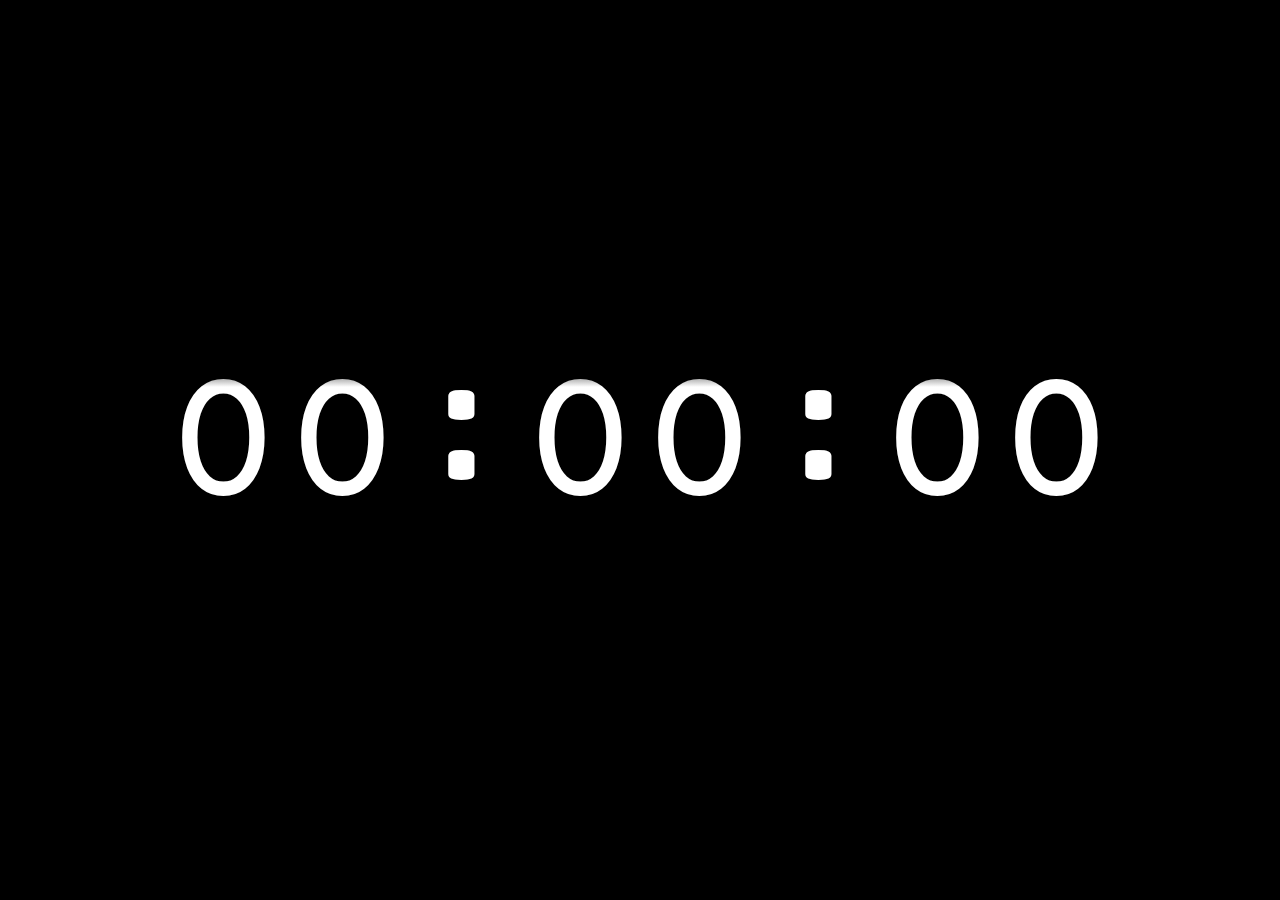
<file: clock/index.html>
<!DOCTYPE html>
<html lang="en">

<head>
  <meta charset="UTF-8">
  <meta name="viewport" content="width=device-width, initial-scale=1.0" />
  <title>Desk Clock</title>
  <link rel="stylesheet" href="./style.css">

</head>

<body>
  <div class="clock">
    <div class="hours">
      <div class="first">
        <div class="number">0</div>
      </div>
      <div class="second">
        <div class="number">0</div>
      </div>
    </div>
    <div class="tick">:</div>
    <div class="minutes">
      <div class="first">
        <div class="number">0</div>
      </div>
      <div class="second">
        <div class="number">0</div>
      </div>
    </div>
    <div class="tick">:</div>
    <div class="seconds">
      <div class="first">
        <div class="number">0</div>
      </div>
      <div class="second infinite">
        <div class="number">0</div>
      </div>
    </div>
  </div>
  <script src="./script.js"></script>

</body>

</html>
</file>
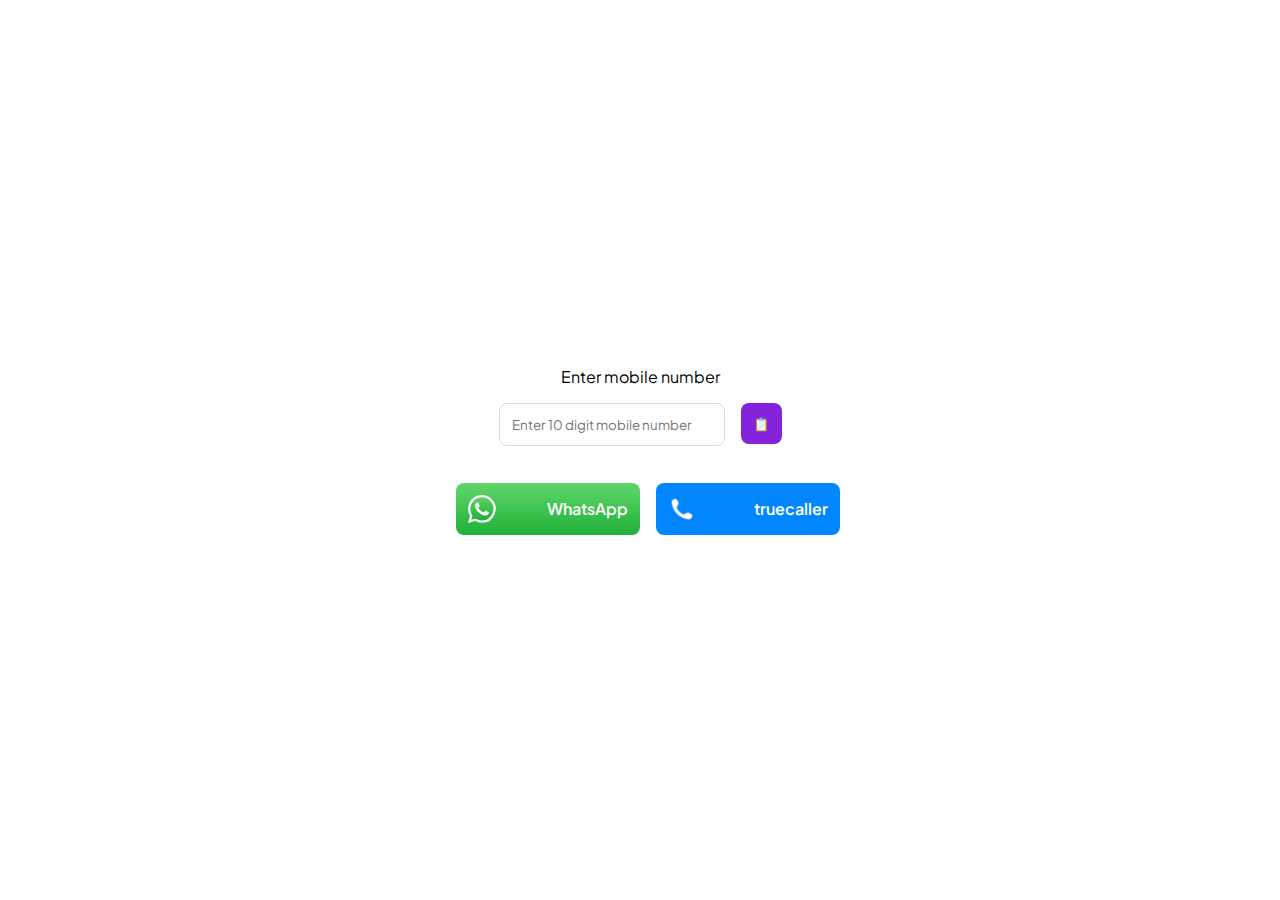
<file: tools/index.html>
<!DOCTYPE html>
<html lang="en">
<head>
  <meta charset="UTF-8">
  <meta name="viewport" content="width=device-width, initial-scale=1.0" />
  <meta name="author" content="Pankan">
  <title>Tools</title>
  <link rel="stylesheet" href="./style.css">
</head>
<body>
  <div class="d-flex">
    Enter mobile number
  </div>
<div class="d-flex">
  <input type="tel" id="input" placeholder="Enter 10 digit mobile number" inputmode="numeric" pattern="[0-9]{10}">
  <button class="btn" id="paste-btn">📋</button>
</div>
<br>
<div class="d-flex" id="button-container">
  <a href="" id="wa-link" target="_blank" class="disabled">
    <div class="btn logo-btn whatsapp-btn">
      <svg class="logo" id="Layer_1" data-name="Layer 1" xmlns="http://www.w3.org/2000/svg" xmlns:xlink="http://www.w3.org/1999/xlink" viewBox="0 0 36.28 36.67">
        <defs>
          <linearGradient id="linear-gradient" x1="-644.55" y1="392.72" x2="-644.55" y2="393.72" gradientTransform="matrix(35.03, 0, 0, -35.4, 22597.55, 13937.17)" gradientUnits="userSpaceOnUse">
            <stop offset="0" stop-color="#20b038" />
            <stop offset="1" stop-color="#60d66a" />
          </linearGradient>
          <linearGradient id="linear-gradient-2" x1="-645.2" y1="393.07" x2="-645.2" y2="394.07" gradientTransform="matrix(36.28, 0, 0, -36.67, 23426.19, 14452.03)" gradientUnits="userSpaceOnUse">
            <stop offset="0" stop-color="#f9f9f9" />
            <stop offset="1" stop-color="#fff" />
          </linearGradient>
        </defs>
        <g id="BLOX">
          <g id="wa-logo">
            <path id="Path" class="cls-1" d="M.89,37l2.48-9.09a17.56,17.56,0,0,1,15.1-26.3A17.48,17.48,0,0,1,35.92,19.13a17.41,17.41,0,0,1-25.77,15.4L.89,37Z" transform="translate(-0.27 -0.94)" />
            <path id="Shape" class="cls-2" d="M.27,37.61l2.57-9.4A18.33,18.33,0,0,1,.43,19.13,18.11,18.11,0,0,1,18.47.94,17.91,17.91,0,0,1,31.26,6.27a18.2,18.2,0,0,1-12.77,31,17.83,17.83,0,0,1-8.63-2.22L.27,37.61Zm10-5.8.55.33a14.9,14.9,0,0,0,7.64,2.11A15.13,15.13,0,0,0,29.09,8.46,14.93,14.93,0,0,0,18.47,4,15.12,15.12,0,0,0,5.74,27.17l.35.58L4.56,33.33l5.72-1.52Z" transform="translate(-0.27 -0.94)" />
            <path id="Path-2" data-name="Path" class="cls-3" d="M14,11.51c-.33-.75-.7-.77-1-.77s-.57,0-.88,0a1.66,1.66,0,0,0-1.21.57,5.09,5.09,0,0,0-1.58,3.79,8.91,8.91,0,0,0,1.83,4.7c.22.29,3.13,5,7.72,6.85,3.82,1.52,4.59,1.23,5.42,1.13a4.61,4.61,0,0,0,3-2.16,3.89,3.89,0,0,0,.26-2.16c-.12-.19-.43-.3-.87-.54S24,21.57,23.61,21.42s-.71-.22-1,.22a17.59,17.59,0,0,1-1.43,1.78c-.25.29-.53.33-1,.11a11.89,11.89,0,0,1-3.64-2.26A14.38,14.38,0,0,1,14,18.13a.65.65,0,0,1,.21-.92c.2-.2.46-.54.68-.8a4.16,4.16,0,0,0,.46-.76.87.87,0,0,0,0-.79C15.24,14.66,14.37,12.42,14,11.51Z" transform="translate(-0.27 -0.94)" />
          </g>
        </g>
      </svg>
      <div class="number">WhatsApp</div>
    </div>
  </a>
  <a href="" id="tc-link" target="_blank" class="disabled">
    <div class="btn logo-btn truecaller-btn">
      <img src="tc-logo-192.png" alt="TC-Logo" class="logo">
      <div class="number">truecaller</div>
    </div>
  </a>
</div>
<script src='https://cdnjs.cloudflare.com/ajax/libs/jquery/3.6.0/jquery.min.js'></script>
<script src="./script.js"></script>
</body>
</html>
</file>
<file: clock/style.css>
@import url('https://fonts.googleapis.com/css2?family=Courier+Prime&display=swap');

* {
  margin: 0;
  padding: 0;
  box-sizing: border-box;
}

html,
body {
  height: 100%;
  width: 100%;
}

body {
  background: black;
  display: flex;
  justify-content: center;
  align-items: center;
}

.clock {
  height: 20vh;
  color: white;
  font-size: 22vh;
  font-family: 'Courier Prime', monospace;
  line-height: 20.4vh;
  display: flex;
  position: relative;
  overflow: hidden;
}

.clock::before,
.clock::after {
  content: '';
  width: 7ch;
  height: 3vh;
  background: linear-gradient(to top, transparent, black);
  position: absolute;
  z-index: 2;
}

.clock::after {
  bottom: 0;
  background: linear-gradient(to bottom, transparent, black);
}

.clock>div {
  display: flex;
}

.tick {
  line-height: 17vh;
}

.tick-hidden {
  opacity: 0;
}

.move {
  -webkit-animation: move linear 1s infinite;
  animation: move linear 1s infinite;
}

@-webkit-keyframes move {
  from {
    transform: translateY(0vh);
  }

  to {
    transform: translateY(-20vh);
  }
}

@keyframes move {
  from {
    transform: translateY(0vh);
  }

  to {
    transform: translateY(-20vh);
  }
}
</file>
<file: tools/style.css>
@import url("https://fonts.googleapis.com/css2?family=Plus+Jakarta+Sans:wght@400;600&display=swap");
* {
  font-family: "Plus Jakarta Sans", sans-serif;
}

a,
a:hover,
a:visited,
a:focus {
  text-decoration: none;
  color: inherit;
}
body{
  width: 100vw;
  height: 100vh;
  margin: 0;
  padding: 0;
  display: flex;
  flex-direction: column;
  align-items: center;
  justify-content: center;
}
.d-flex{
  display: flex;
}
input#input{
  width: 200px;
  padding: 0.75rem;
  margin: 1rem auto auto auto;
  border: 1px solid #dbdbdb;
  border-radius: 0.5rem;
}

.btn{
  display: flex;
  align-items: center;
  justify-content: center;
  color: #fff;
  font-weight: 600;
  padding: 0.75rem;
  margin: 1rem auto auto 1rem;
  border-radius: 0.5rem;
  border: none;
  background: #8522dc;
}
.logo-btn{
  width: 10rem;
  justify-content: space-between;
}
.whatsapp-btn {
  background-image: linear-gradient(0deg, #20b038 0%, #60d66a 100%);
}
.logo {
  height: 1.75rem;
}
/* WA logo  SVG Styles */
.cls-1 {
  fill: url(#linear-gradient);
}
.cls-2 {
  fill: url(#linear-gradient-2);
}
.cls-3 {
  fill: #fff;
  fill-rule: evenodd;
}
.truecaller-btn{
  background: #0087ff;
}

.disabled {
  pointer-events: none;
  cursor: default;
}

.desaturate {
  filter: grayscale(100%);
  opacity: 0.5;
}
</file>
